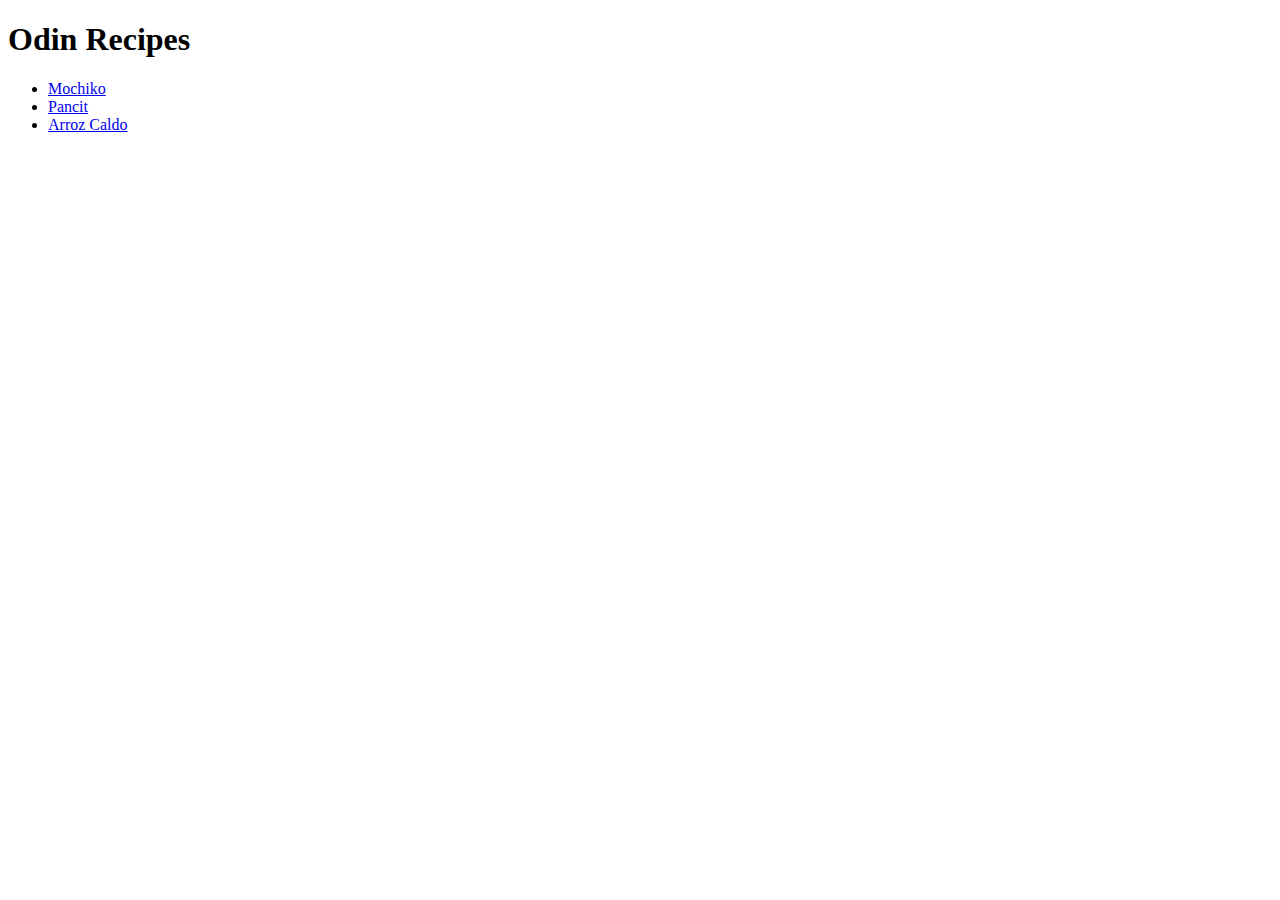
<file: index.html>
<!DOCTYPE html>
<html lang="en">
<head>
    <meta charset="UTF-8">
    <meta name="viewport" content="width=device-width, initial-scale=1.0">
    <title>Odin Recipes</title>
</head>
<body>
    <h1>Odin Recipes</h1>
    <ul>
        <li><a href="recipes/mochiko.html" rel="no opener noreferrer">Mochiko</a></li>
        <li><a href="recipes/pancit.html" rel="noopener noreferrer">Pancit</a></li>
        <li><a href="recipes/arrozcaldo.html" rel="noopener noreferrer">Arroz Caldo</a></li>
    </ul>
</body>
</html>
</file>
